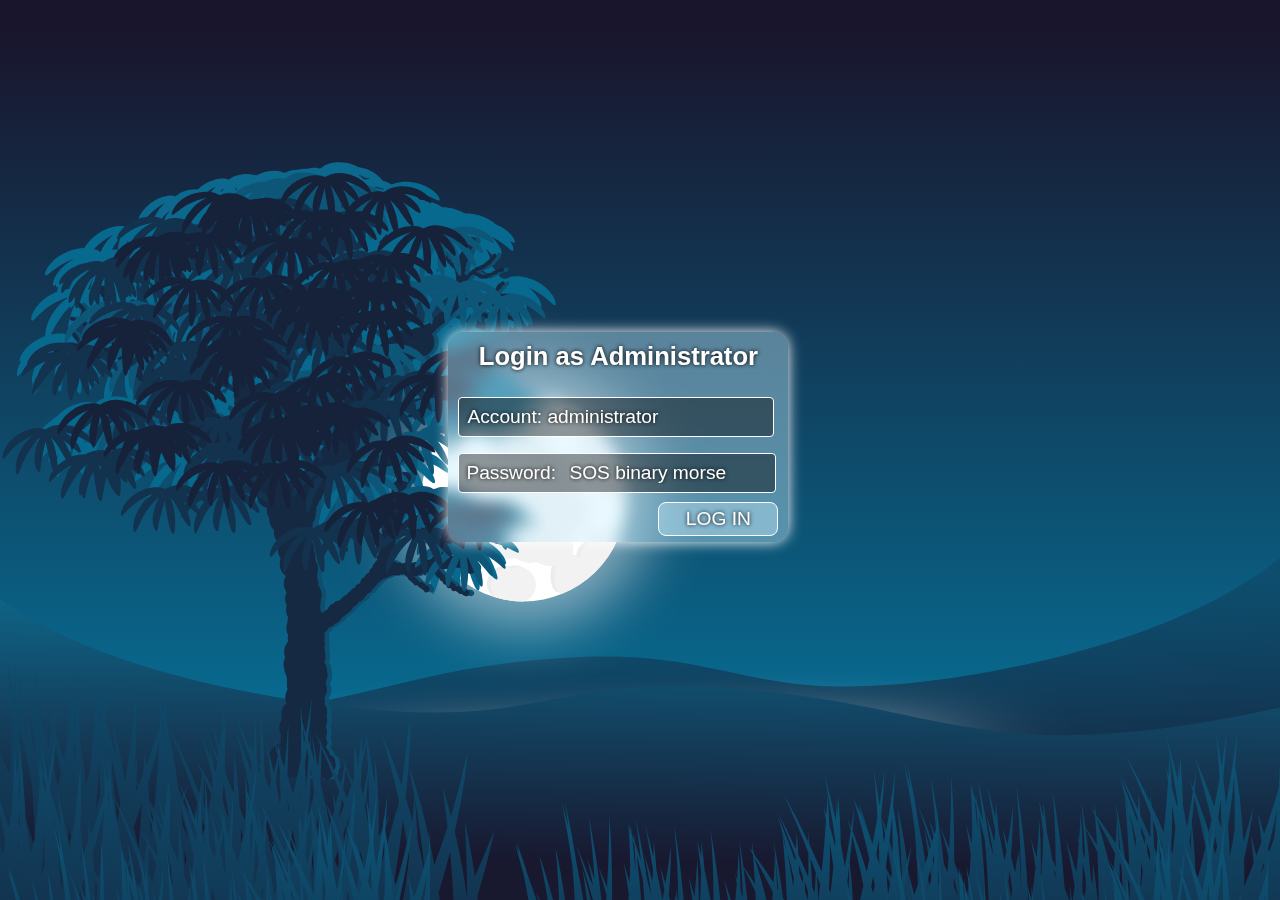
<file: index.html>
<!DOCTYPE html>
<html>
    <head>
        <title>Administrator Logging In ...</title>
        <meta name='viewport' content='width=device-width, initial-scale=1.0'>
        <script type='text/javascript' src='./$code/script.js'></script>
        <link rel='stylesheet' href='./$code/style.css'>
    </head>
    <body>
        <img id='background' src='./$imgs/wall.svg'>
        <div id='signindlg'>
            <p id='dlgtitle'>Login as Administrator</p>
            <div id='taccount'>Account: administrator</div>
            <p><input type='password' id='tpass' placeholder='SOS binary morse'></p>
            <div id='lpass'>Password:</div>
            <button id='btlogin' onclick='login_click()'>LOG IN</button>
        </div>
    </body>
</html>
</file>
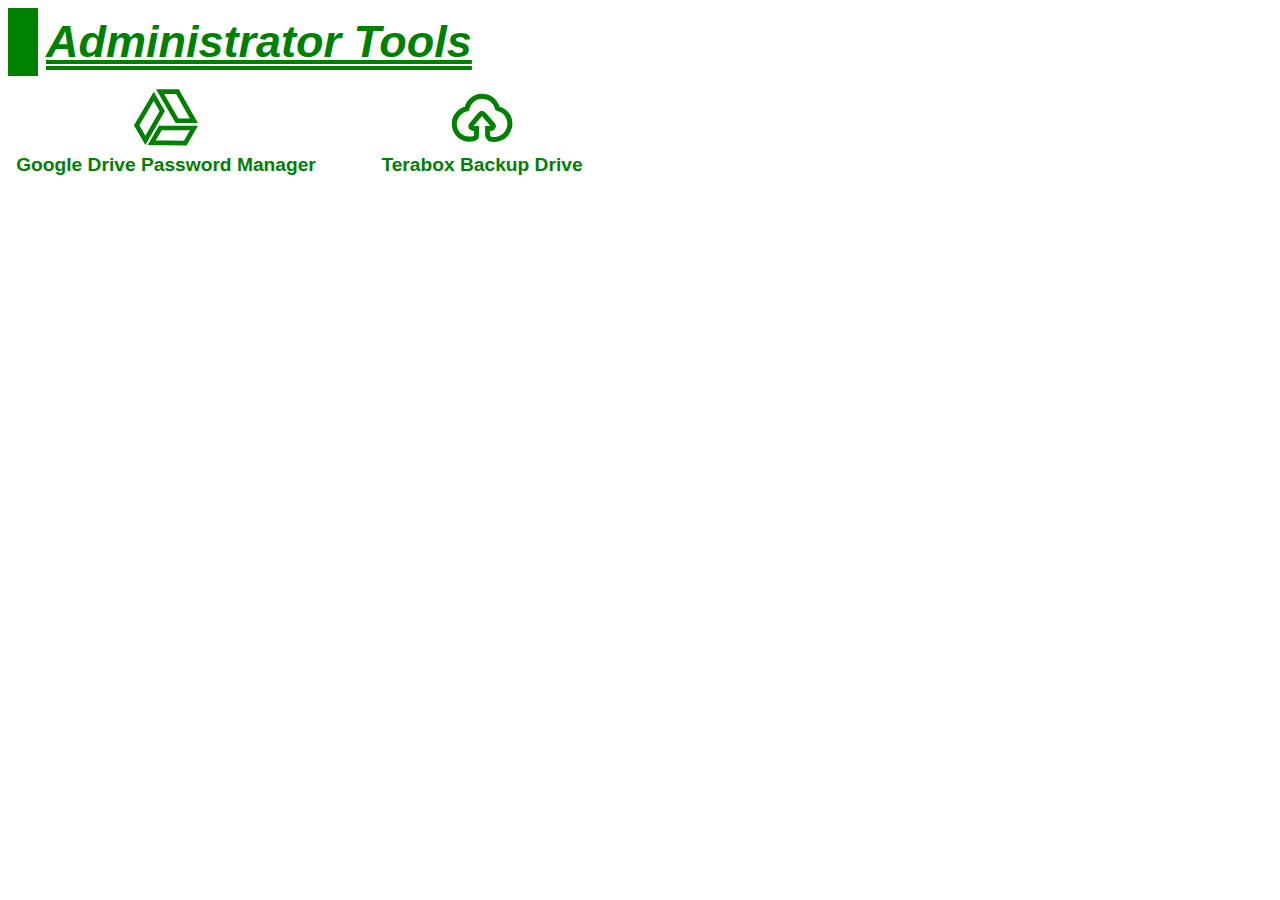
<file: main.html>
<!DOCTYPE html>
<html>
    <head>
        <title>mplotus.github.io Administrator Page</title>
        <meta name='viewport' content='width=device-width, initial-scale=1.0'>
        <link rel='stylesheet' href='./$code/main.css'>
        <script type='text/javascript' src='./$code/main.js'></script>
    </head>
    <body>
        <div id='admintitle'>Administrator Tools</div>
        <div id='content'>
            <a href='./gdrivepass/'>
                <img src='./$imgs/gdrive.svg' alt='No Image'>
                <div>Google Drive Password Manager</div>
            </a>
            <a href='https://terabox.com/s/1oHeYvFQxckvMvqroah5FWQ'>
                <img src='./$imgs/tera.svg' alt='No Image'>
                <div>Terabox Backup Drive</div>
            </a>
        </div>
    </body>
</html>
</file>
<file: $code/style.css>
#background {
    position: absolute;
    top: 0;
    left: 0;
    width: 100vw;
    height: 100vh;
    object-fit: cover;
}
#signindlg {
    position: absolute;
    z-index: 1;
    width: 320px;
    height: 190px;
    margin: 0;
    top: calc(48vh - 100px);
    left: calc(48vw - 166px);
    border-radius: 16px;
    padding: 10px;
    box-shadow: 0 0 14px white;
    background-color: rgba(200, 240, 255, 0.4);
    backdrop-filter: blur(8px);
    -webkit-backdrop-filter: blur(8px);
}
#dlgtitle {
    font-size: 160%;
    font-weight: bold;
    font-family: Arial, Helvetica, sans-serif;
    color: white;
    margin-top: 0;
    width: 100%;
    text-align: center;
    user-select: none;
    text-shadow: 0 0 4px black;
}
#taccount {
    font-size: 120%;
    font-family: Arial, Helvetica, sans-serif;
    padding: 8px;
    width: calc(100% - 22px);
    color: white;
    text-shadow: 0 0 4px black;
    background-color: rgba(0, 0, 0, 0.4);
    border: solid 1px white;
    border-radius: 4px;
    user-select: none;
}
#tpass {
    font-size: 120%;
    font-family: Arial, Helvetica, sans-serif;
    padding: 8px;
    padding-left: 110px;
    width: calc(100% - 122px);
    color: white;
    text-shadow: 0 0 4px black;
    background-color: rgba(0, 0, 0, 0.4);
    border: solid 1px white;
    border-radius: 4px;
    outline: none;
    transition: 0.5s ease;
}
#tpass::placeholder {
    color: white;
}
#tpass:hover {
    box-shadow: 0 0 10px white;
}
#lpass {
    font-size: 120%;
    font-family: Arial, Helvetica, sans-serif;
    margin-left: 8px;
    margin-top: -47px;
    color: white;
    text-shadow: 0 0 4px black;
}
#btlogin {
    font-size: 120%;
    font-family: Arial, Helvetica, sans-serif;
    margin-top: 18px;
    margin-left: 200px;
    padding: 5px;
    width: 120px;
    cursor: pointer;
    border-radius: 8px;
    border: solid 1px white;
    color: white;
    text-shadow: 0 0 4px black;
    background-color: rgba(200, 240, 255, 0.4);
    transition: 0.5s ease;
}
#btlogin:hover {
    box-shadow: 0 0 10px white;
}
</file>
<file: $code/main.css>
#admintitle {
    width: auto;
    height: auto;
    padding: 8px;
    font-size: 5vh;
    font-weight: bold;
    font-family: Arial, Helvetica, sans-serif;
    font-style: oblique;
    text-decoration: underline double green;
    user-select: none;
    color: green;
    border-left: solid 30px green;
}
#content {
    margin-top: 10px;
    width: 100%;
    height: auto;
    display: grid;
    grid-template-columns: 100%;
    gap: 0;
}
@media only screen and (min-width: 480px) {
    #content {
        grid-template-columns: 50% 50%;
    }
}
@media only screen and (min-width: 600px) {
    #content {
        grid-template-columns: 33% 34% 33%;
    }
}
@media only screen and (min-width: 768px) {
    #content {
        grid-template-columns: 25% 25% 25% 25%;
    }
}
div a {
    text-align: center;
    text-decoration: none;
    border-top-left-radius: 20px;
    border-bottom-right-radius: 20px;
    transition: 0.5s ease;
    color: green;
}
div a:hover {
    box-shadow: 0 0 10px green;
}
div a img {
    width: 64px;
    height: 64px;
}
div a div {
    font-size: 120%;
    font-weight: bold;
    font-family: Arial, Helvetica, sans-serif;
}
</file>
